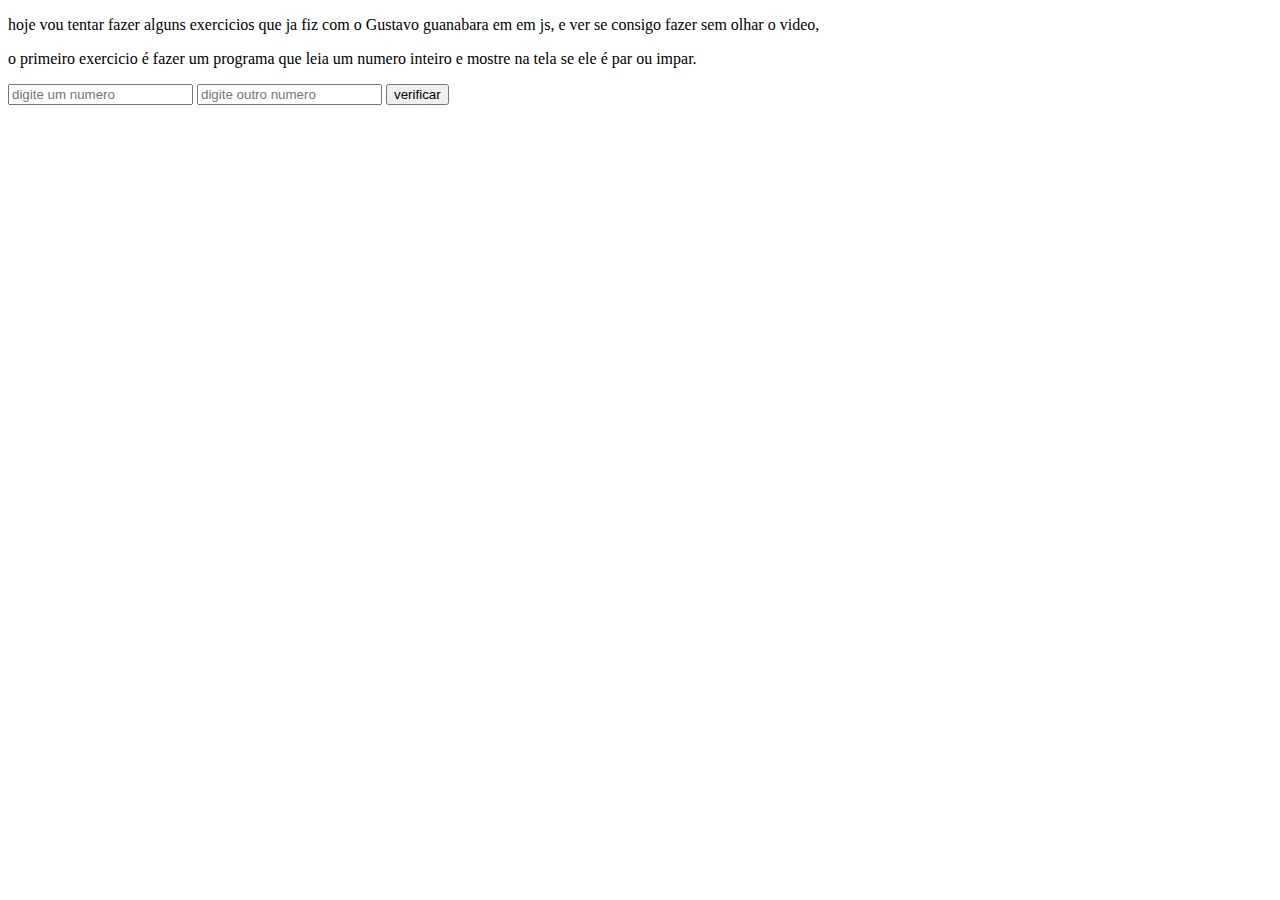
<file: index.html>
<!DOCTYPE html>
<html lang="pt-BR">
  <head>
    <meta charset="UTF-8" />
    <meta name="viewport" content="width=device-width, initial-scale=1.0" />
    <title>Teste para tiirar pregica</title>
  </head>
  <body>
    <p>
      hoje vou tentar fazer alguns exercicios que ja fiz com o Gustavo guanabara
      em em js, e ver se consigo fazer sem olhar o video,
    </p>
    <p>
      o primeiro exercicio é fazer um programa que leia um numero inteiro e
      mostre na tela se ele é par ou impar.
    </p>
    <input type="number" id="n1" placeholder="digite um numero" />
    <input type="number" id="n2" placeholder="digite outro numero" />
    <button id="n3" onclick="somar()">verificar</button>
    <script src="script.js"></script>
  </body>
</html>
</file>
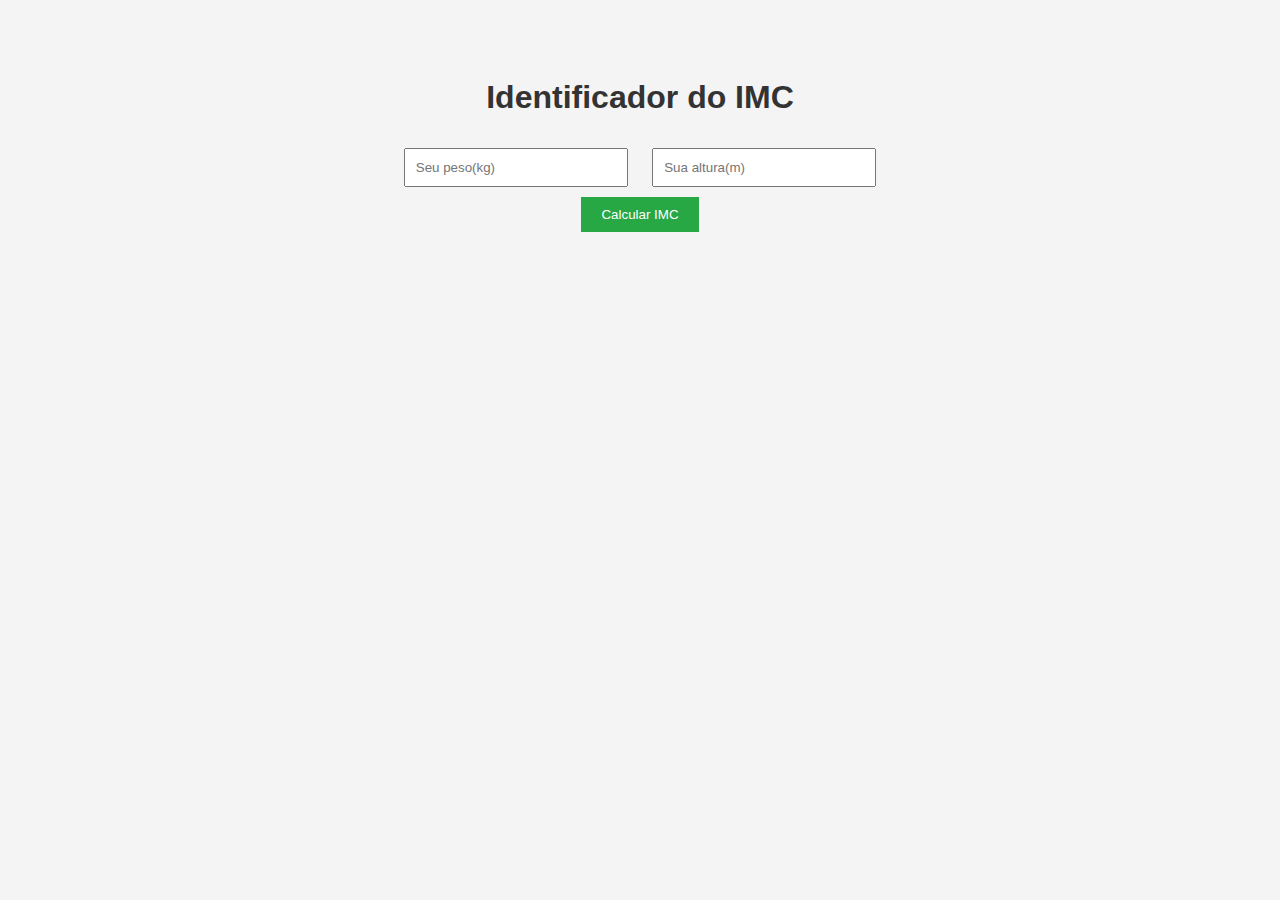
<file: calculo-do-imc.html>
<!DOCTYPE html>
<html lang="pt-br">
  <head>
    <meta charset="UTF-8" />
    <meta name="viewport" content="width=device-width, initial-scale=1.0" />
    <title>Verificador do IMC</title>
  </head>
  <style>
    body {
      font-family: Arial, sans-serif;
      background-color: #f4f4f4;
      color: #333;
      text-align: center;
      padding: 50px;
    }
    input {
      margin: 10px;
      padding: 10px;
      width: 200px;
    }
    button {
      padding: 10px 20px;
      background-color: #28a745;
      color: white;
      border: none;
      cursor: pointer;
    }
    button:hover {
      background-color: #218838;
    }
    p {
      font-size: 1.2em;
      margin-top: 20px;
    }
  </style>
  <body>
    <h1>Identificador do IMC</h1>
    <input type="number" id="peso" placeholder="Seu peso(kg)" />
    <input type="number" id="altura" placeholder="Sua altura(m)" /> <br />
    <button onclick="imc()">Calcular IMC</button>
    <p id="resul"></p>
  </body>
  <script src="imc.js"></script>
</html>
</file>
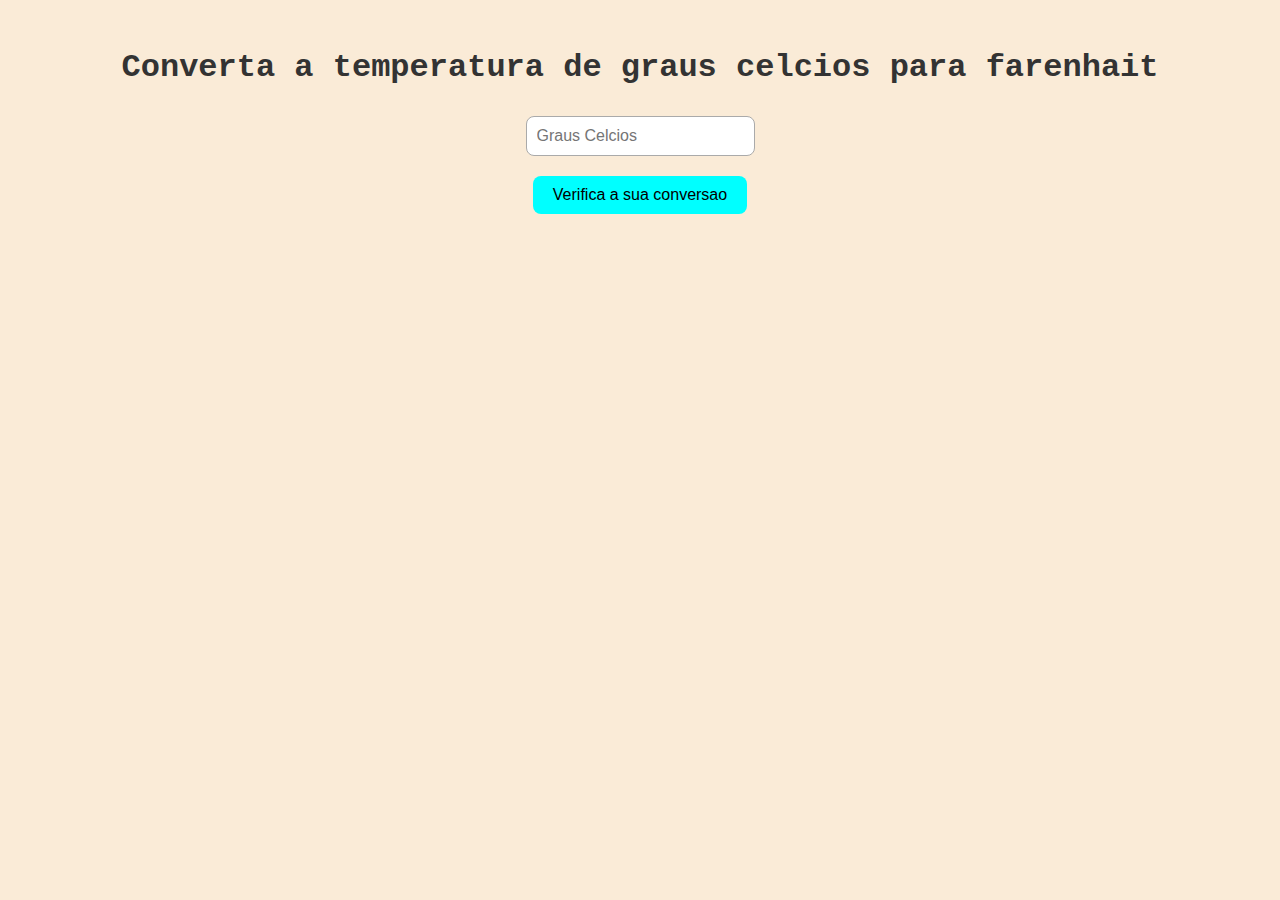
<file: conversor-de-temperatura.html>
<!DOCTYPE html>
<html lang="pt-BR">
<head>
    <meta charset="UTF-8">
    <meta name="viewport" content="width=device-width, initial-scale=1.0">
    <title>Conversor de Temperatura</title>
    <link rel="stylesheet" href="ty.css">
</head>
<body>
    <h1>Converta a temperatura de graus celcios para farenhait</h1>
    <input type="number"  id="celcios" placeholder="Graus Celcios" /> <br>
    <button onclick="converter()">Verifica a sua conversao</button>
    <p id="resul"></p>
    <p id="resul2"></p>
    <script src="graus.js"></script>

</body>
</html>
</file>
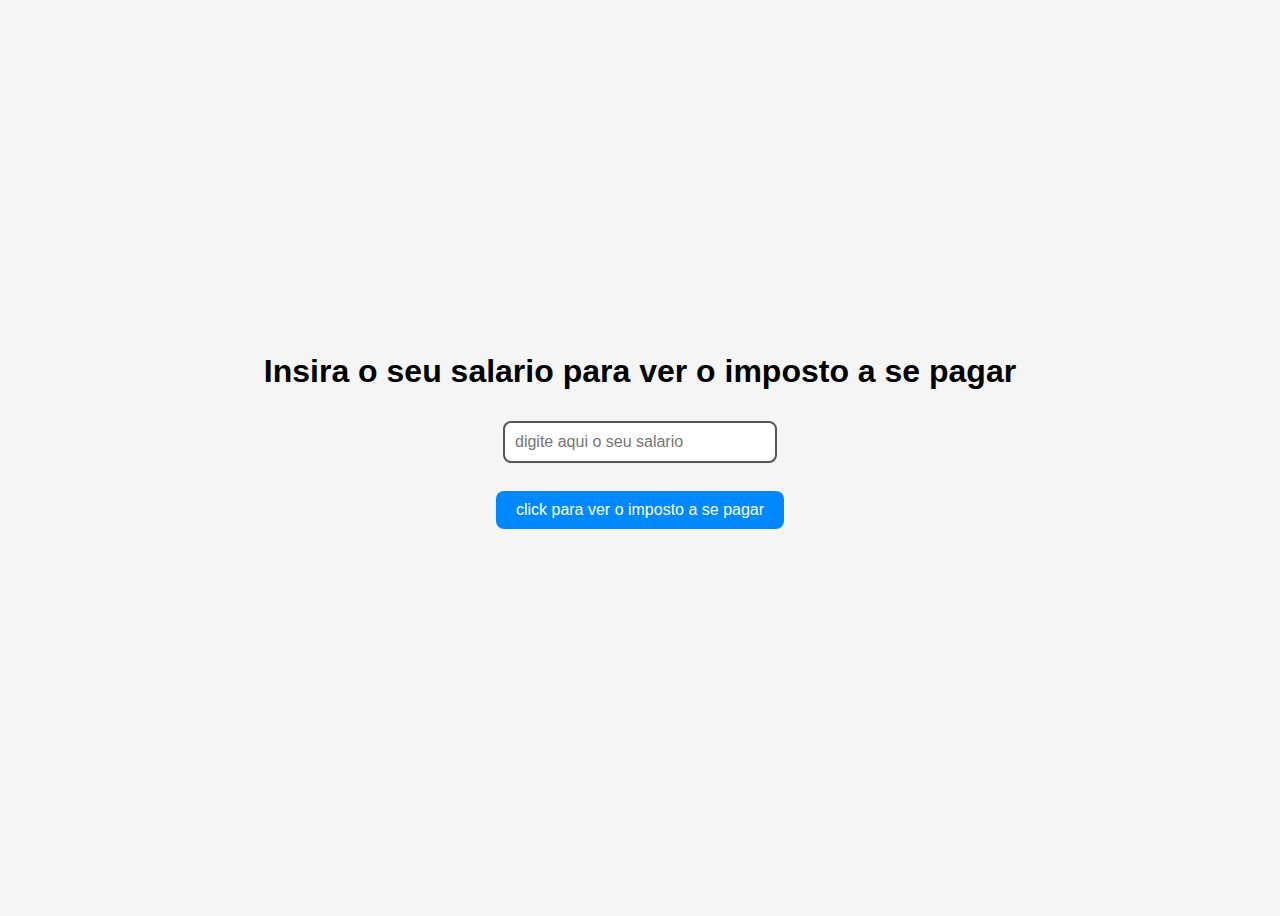
<file: imposto.html>
<!DOCTYPE html>
<html lang="pt-BR">
<head>
    <meta charset="UTF-8">
    <meta name="viewport" content="width=device-width, initial-scale=1.0">
    <title>Cria uma calculadora que diz quanto de imposto uma pessoa pagaria baseado no salario dele</title>
    <link rel="stylesheet" href="style.css">
</head>
<body>
        <h1> Insira o seu salario para ver o imposto a se pagar  </h1>
    <input type="number" id= "imposto" placeholder="digite aqui o seu salario"><br>
    <button onclick="imposto()">click para ver o imposto a se pagar</button>
    <p id="resul"></p>
    <p id="resul2"></p>
    <script src="impos.js"></script>
</body>
</html>
</file>
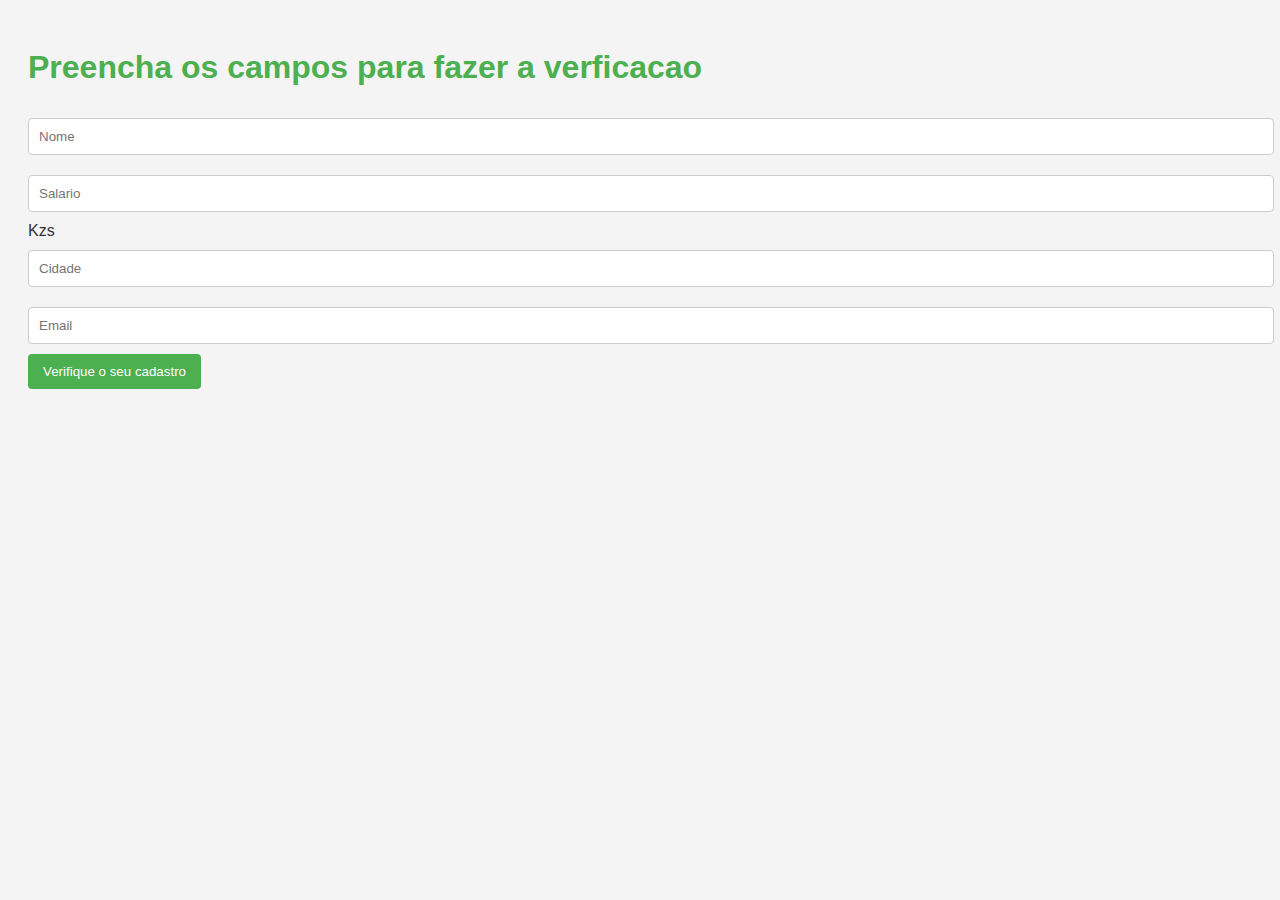
<file: site-de-cadastro.html>
<!DOCTYPE html>
<html lang="pt-BR">
<head>
    <meta charset="UTF-8">
    <meta name="viewport" content="width=device-width, initial-scale=1.0">
    <title>Simulador de cadastro de clientes com Validacao</title>
    <style>
        body {
            font-family: Arial, sans-serif;
            background-color: #f4f4f4;
            color: #333;
            padding: 20px;
        }
        h1 {
            color: #4CAF50;
        }
        input[type="text"],
        input[type="number"],
        input[type="email"] {
            width: 100%;
            padding: 10px;
            margin: 10px 0;
            border: 1px solid #ccc;
            border-radius: 4px;
        }
        button {
            background-color: #4CAF50;
            color: white;
            padding: 10px 15px;
            border: none;
            border-radius: 4px;
            cursor: pointer;
        }
        button:hover {
            background-color: #45a049;
        }
        p {
            margin-top: 20px;
        }
    </style>
</head>
<body>
    <h1>Preencha os campos para fazer a verficacao</h1>
    <input type="text"  id="nome" placeholder="Nome"><br>
    <input type="number"id="salario" placeholder="Salario">Kzs <br>
    <input type="text" id="cidade"placeholder="Cidade"><br>
    <input type="email" id="email"placeholder="Email"> <br>
    <button onclick="verificador()">Verifique o seu cadastro</button>
    <p id="resul"></p>
    <p id="resul2"></p>
    <script>
        function verificador(){
            const nome = document.getElementById('nome').value
            const salario = parseFloat(document.getElementById('salario').value)
            const email = document.getElementById('email').value
            const cidade = document.getElementById('cidade').value

            if(isNaN(salario)){
                var msg ="Por favor preencha todos os campos"
                document.getElementById('resul').innerHTML = msg
            }
            else if (nome.length<3 || !nome || !salario){
                var msg = "o nome deve ter mais de 3 caracteres"
                document.getElementById('resul').innerHTML = msg
            }
            else if (!cidade || !email){
                var msg ="preencha todos os campos por favor"
                document.getElementById('resul').innerHTML = msg
            }
            else if (salario <50000){
                var msg = "Seu salario ser abaixo do permitido"
                document.getElementById('resul').innerHTML = msg
            }
            else if(!email.includes('@')||!email.includes('.')){
                var msg = "preencha coretamente o email por favor"
                document.getElementById('resul').innerHTML = msg
            }
            else{
                var msg = "cadastrado com sucesso"
                document.getElementById('resul').innerHTML = msg
                document.getElementById('resul2').innerHTML = "Nome: " + nome + "<br>" +
                                                                "Salario: " + salario + " Kzs <br>" +
                                                                "Cidade: " + cidade + "<br>" +
                                                                "Email: " + email;
            }

        }
    </script>
</body>
</html>
</file>
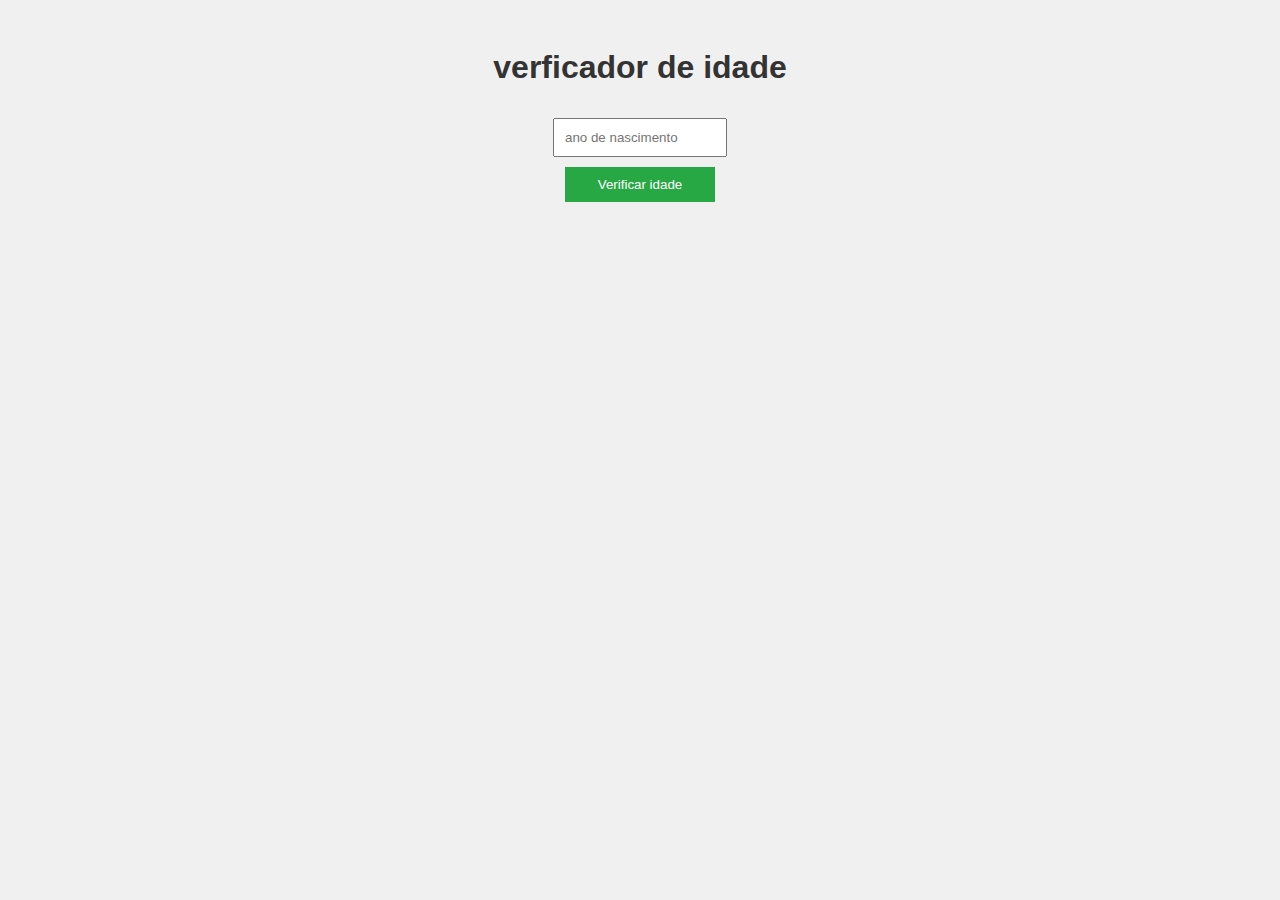
<file: Soma com JS externo.html>
<!DOCTYPE html>
<html lang="pt-br">
  <head>
    <meta charset="UTF-8" />
    <meta name="viewport" content="width=device-width, initial-scale=1.0" />
    <title>exercicio numero 2 do chatgpt</title>
    <style>
      body {
        font-family: Arial;
        background: #f0f0f0;
        text-align: center;
        padding: 20px;
      }
      h1 {
        color: #333;
      }
      input {
        padding: 10px;
        margin: 10px;
        width: 200px;
      }
      button {
        padding: 10px 20px;
        background-color: #28a745;
        color: white;
        border: none;
        cursor: pointer;
      }
      button:hover {
        background-color: #218838;
      }
      p {
        font-size: 1.2em;
        color: #555;
      }
      #reul {
        font-weight: bold;
        color: #d9534f;
      }
      #p1 {
        width: 150px;
      }
      #p2 {
        width: 150px;
      }
    </style>
  </head>
  <body>
    <h1>verficador de idade</h1>
    <input type="number" id="p1" placeholder="ano de nascimento" /><br />
    <button id="p2" onclick="calcular()">Verificar idade</button>
    <p id="reul"></p>
    <script src="calcular.js"></script>
  </body>
</html>
</file>
<file: ty.css>
body {
  background-color: antiquewhite;
  font-family: 'Courier New', Courier, monospace;
  text-align: center;
  padding: 20px 20px;
}

h1 {
  font-size: 2em;
  color: #333;
  margin-bottom: 20px;
  font-weight: bold;
}

input {
  padding: 10px;
  font-size: 16px;
  border-radius: 8px;
  border: 1px solid #aaa;
  margin-top: 10px;
}

p {
  font-weight: 100;
  font-family: 'Times New Roman', Times, serif;
  font-size: 18px;
  color: #444;
  margin-top: 15px;
}

button {
  font-family: sans-serif;
  margin-top: 20px;
  background-color: aqua;
  border: none;
  padding: 10px 20px;
  border-radius: 8px;
  font-size: 16px;
  cursor: pointer;
  transition: background-color 0.3s;
}

button:hover {
  background-color: #00dddd;
}
</file>
<file: style.css>
body {
    display: flex;
    flex-direction: column;
    align-items: center;
    justify-content: center;
    min-height: 100vh;
    font-family: Arial, sans-serif;
    background-color: #f5f5f5;
}
input[type="number"] {
    padding: 10px;
    margin: 10px;
    width: 250px;
    font-size: 16px;
    border: 2px solid #555;
    border-radius: 8px;
}

button {
    padding: 10px 20px;
    background-color: #0088ff;
    color: white;
    border: none;
    border-radius: 8px;
    font-size: 16px;
    cursor: pointer;
}
button:hover {
    background-color: #006fd3;
}
#resul, #resul2 {
    font-size: 18px;
    margin-top: 10px;
    text-align: center;
}
#resul, #resul2 {
    font-size: 18px;
    margin-top: 10px;
    text-align: center;
}
</file>
